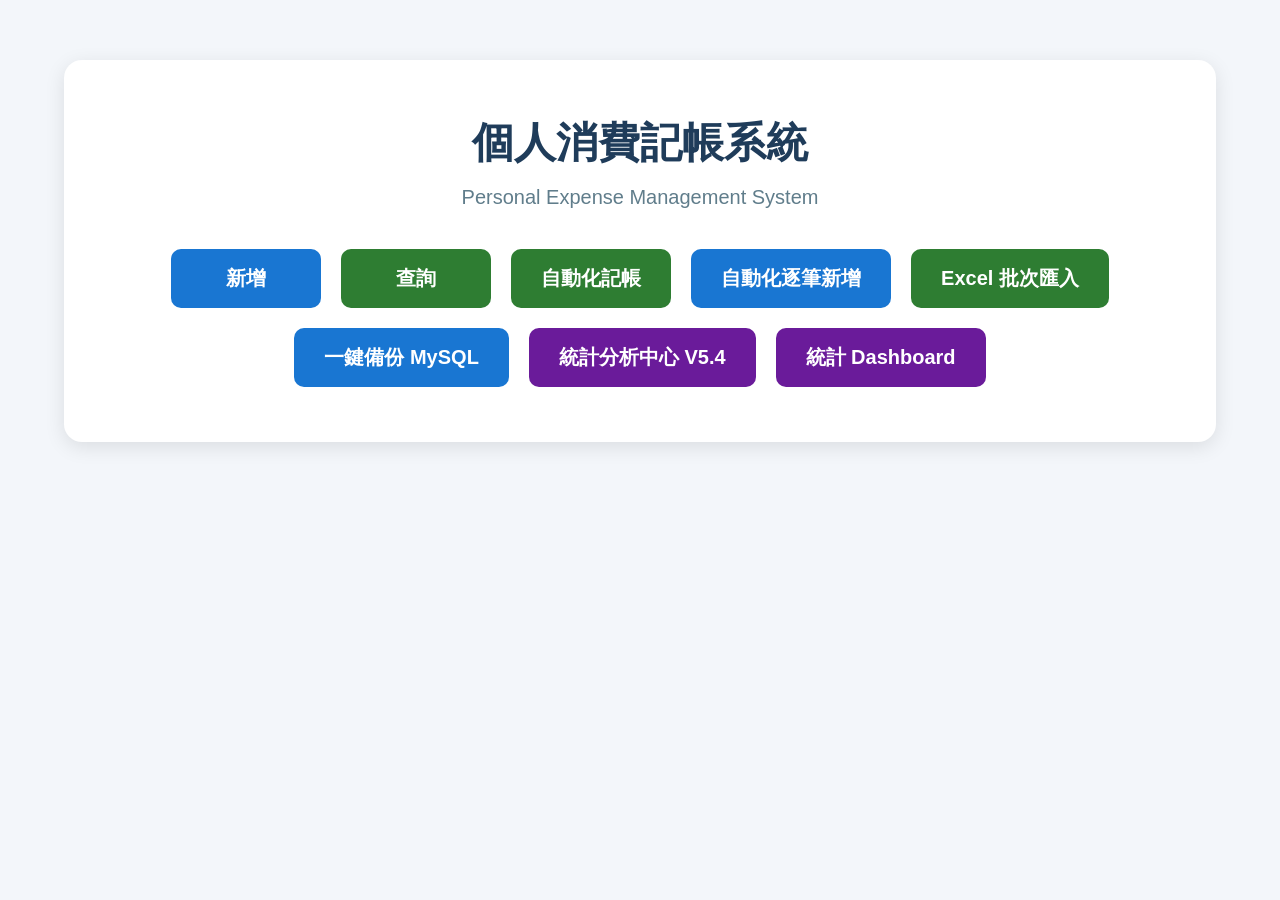
<file: templates/index.html>
<!DOCTYPE html>
<html lang="zh-TW">

<head>
    <meta charset="UTF-8">

    <meta name="viewport"
          content="width=device-width, initial-scale=1.0">

    <title>個人消費記帳系統</title>

    <style>

        * {
            box-sizing: border-box;
        }

        body {
            margin: 0;
            font-family: "Microsoft JhengHei", Arial, sans-serif;
            background: #f3f6fa;
            color: #263238;
        }

        .container {
            width: 90%;
            max-width: 1200px;
            margin: 60px auto;
        }

        .main-card {
            background: white;
            border-radius: 18px;
            padding: 55px 40px;
            text-align: center;

            box-shadow:
                0 5px 20px rgba(0,0,0,0.10);
        }

        h1 {
            margin: 0 0 15px 0;
            font-size: 42px;
            color: #1f3c5a;
        }

        .subtitle {
            font-size: 20px;
            color: #607d8b;
            margin-bottom: 40px;
        }

        .button-group {
            display: flex;
            justify-content: center;
            gap: 20px;
            flex-wrap: wrap;
        }

        .btn {
            display: inline-block;

            min-width: 150px;

            padding: 16px 30px;

            border-radius: 10px;

            text-decoration: none;

            font-size: 20px;

            font-weight: bold;

            border: none;

            cursor: pointer;

            transition: 0.2s;
        }

        .btn-primary {
            background: #1976d2;
            color: white;
        }

        .btn-success {
            background: #2e7d32;
            color: white;
        }

        .btn-dashboard {
            background: #6a1b9a;
            color: white;
        }

        .btn:hover {
            transform: translateY(-2px);

            box-shadow:
                0 4px 10px rgba(0,0,0,0.18);
        }

        @media (max-width: 700px) {

            h1 {
                font-size: 32px;
            }

            .main-card {
                padding: 35px 20px;
            }

            .btn {
                width: 100%;
            }
        }

    </style>

</head>


<body>

<div class="container">

    <div class="main-card">

        <h1>
            個人消費記帳系統
        </h1>

        <div class="subtitle">
            Personal Expense Management System
        </div>

        <div class="button-group">

            <a href="/insert"
               class="btn btn-primary">
                新增
            </a>

            <a href="/query"
               class="btn btn-success">
                查詢
            </a>

            <a href="/auto/" class="btn btn-success">自動化記帳</a>
            <a href="/auto/add" class="btn btn-primary">自動化逐筆新增</a>
            <a href="/auto/import" class="btn btn-success">Excel 批次匯入</a>

            <a href="/database-backup/" class="btn btn-primary">一鍵備份 MySQL</a>

            <a href="/dashboard-center"
               class="btn btn-dashboard">
                統計分析中心 V5.4
            </a>

            <a href="/dashboard"
               class="btn btn-dashboard">
                統計 Dashboard
            </a>

        </div>

    </div>

</div>

</body>
</html>
</file>
